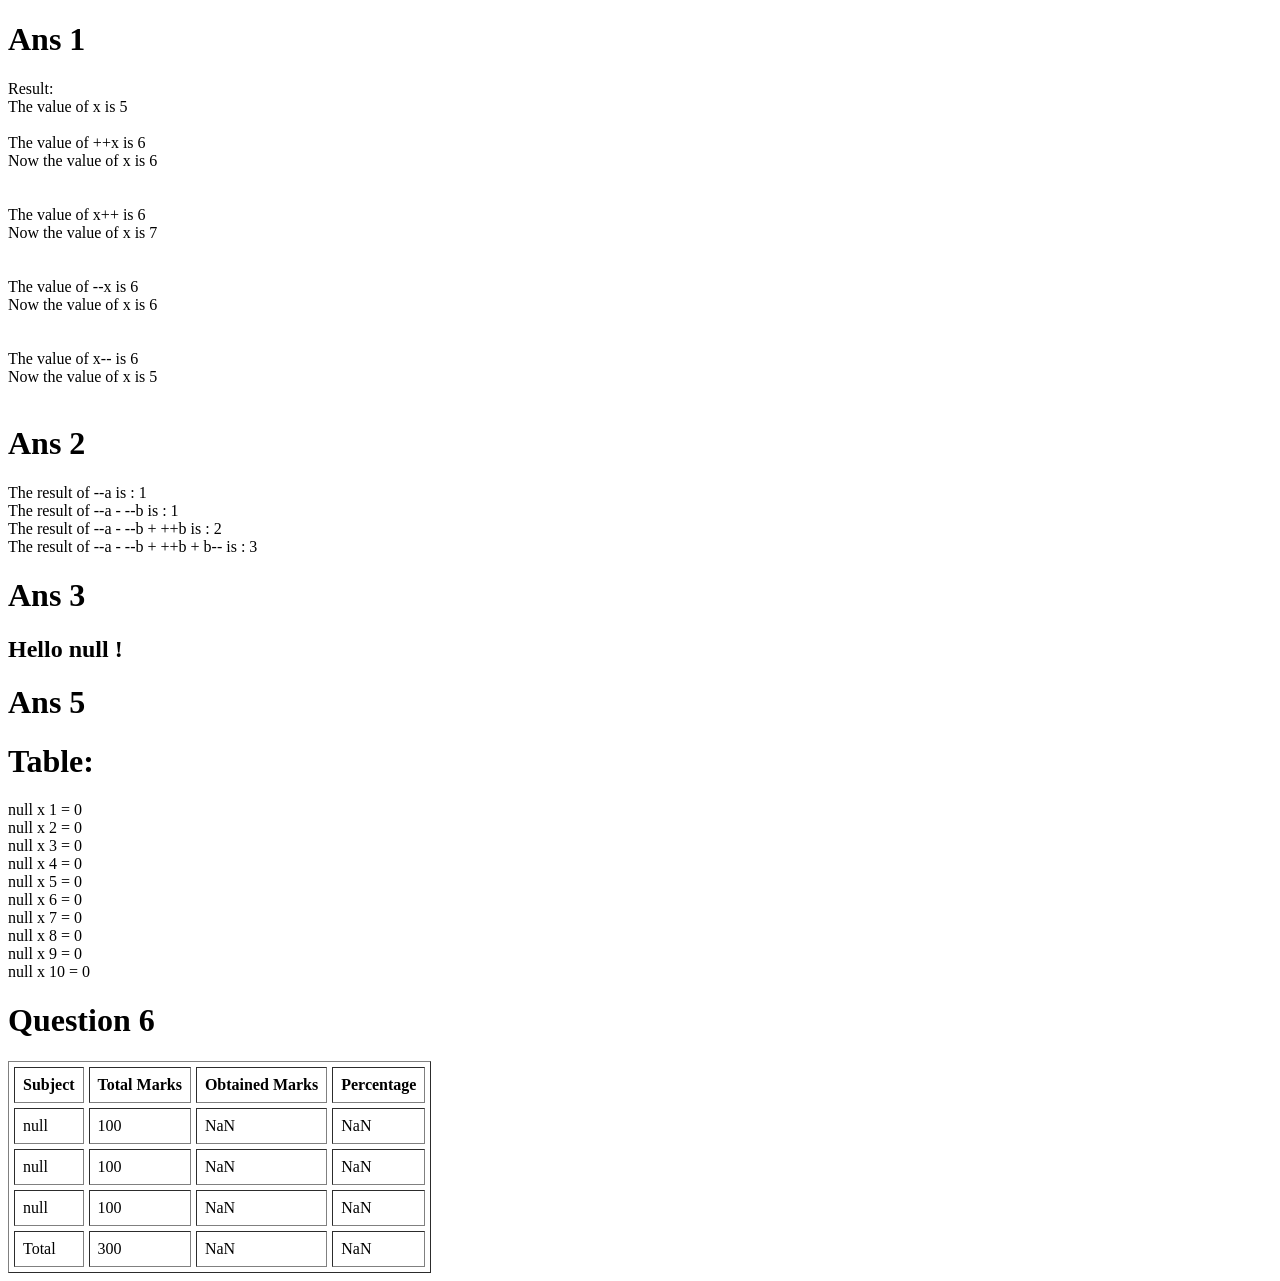
<file: java 16/index.html>
<!DOCTYPE html>
<html lang="en">
<head>
    <meta charset="UTF-8">
    <meta name="viewport" content="width"=, initial-scale=1.0">
    <title>Document</title>
</head>
<body>
    <script src="app.js"></script>
</body>
</html>
</file>
